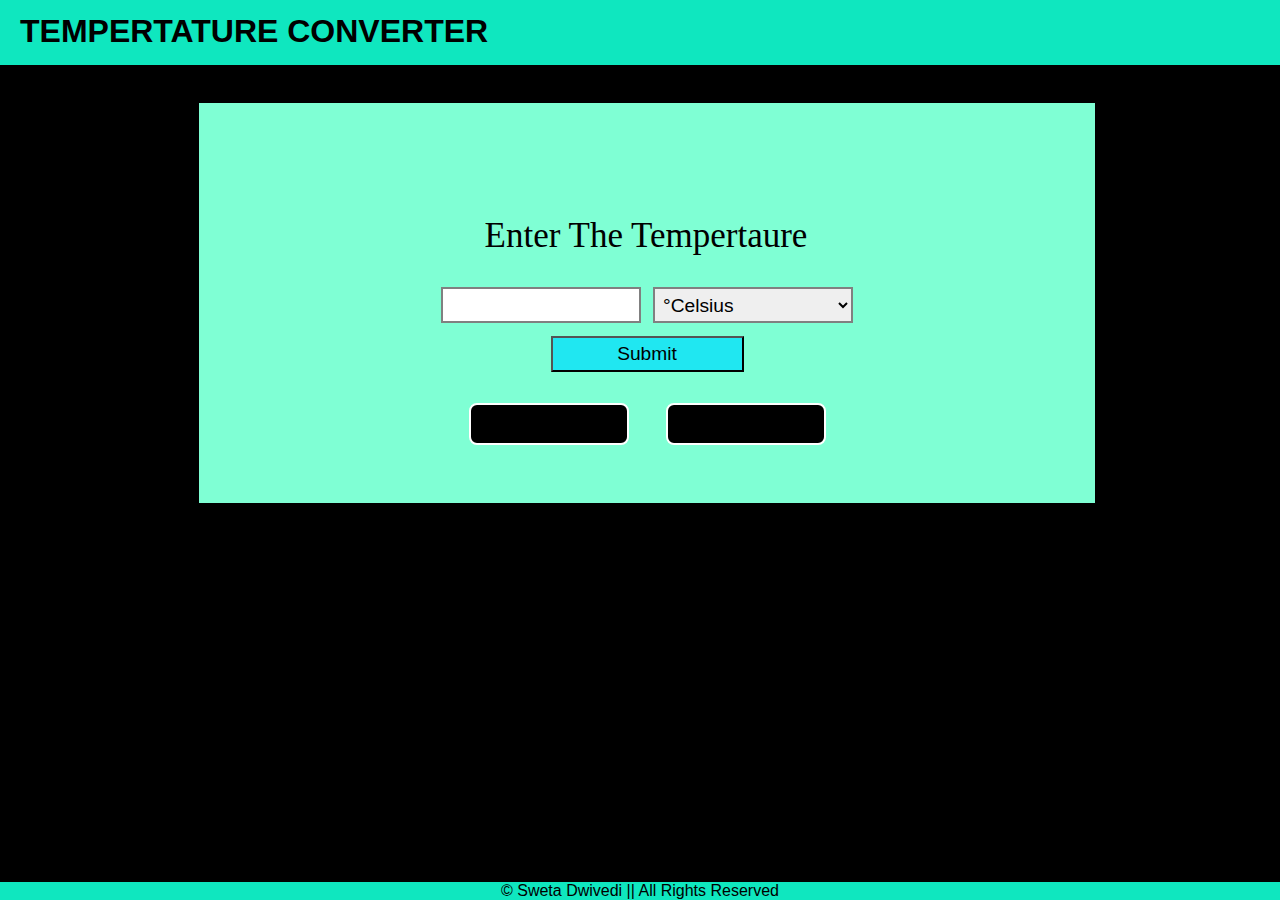
<file: TASK3_TEMPCONVERTER/converter.html>
<!DOCTYPE html>
<html lang="en">
<head>
    <meta charset="UTF-8">
    <meta name="viewport" content="width=device-width, initial-scale=1.0">
    <title>TEMPERTATURE CONVERTER WEBSITE</title>
    <link rel="stylesheet" href="converter.css" />
</head>
<body>
    <header>
        <div class="navbar">TEMPERTATURE CONVERTER</div>
    </header>
    <form id="tempCalc" onsubmit="calculateTemp(); return false">
        <label for="temp" class="heading">Enter The Tempertaure</label>
        <div class="input"><br>
        <input type="number" class="number" name="temp" id="temp">

        <select name="temp_diff" id="temp_diff" class="select">
            <option value="cel">°Celsius</option>
            <option value="far">°Farenheit</option>
            <option value="kel">Kelvin</option>
        </select>
    </div><br/>
    <div class="submit"><input type="submit" name="temp" class="innersubmit" ></div>
    <div class="op"><div class="op1"><span id="resulta"></span></div>
    <div class="op2"><span id="resultb"></span></div></div>
</form>

    
    <footer>
        <div class="footer">&#169; Sweta Dwivedi || All Rights Reserved</div>
    </footer>


    <script src="converter.js"></script>
</body>
</html>
</file>
<file: TASK3_TEMPCONVERTER/converter.css>
*{
    margin: 0;
    padding: 0;
    box-sizing: border-box;
    
}
body{
    font-family: Verdana, Geneva, Tahoma, sans-serif;
    background-color:black;
    
}
.navbar{
    width: 100%;
    height: 65px;
    background-color: rgb(15 231 191);
    padding: 13px 20px;
    font-size: 2rem;
    font-weight: 550;
}

form{
    height: 400px;
    width: 70%;
    background-color: aquamarine;
   
    margin: 127px 199px;
    font-size: 1.3rem;
    font-family: math;
    
}
.heading{
    display: flex;
    align-items: center;
    justify-content: center;
    margin: -89px 1px -88px -1px;
    padding: 113px 32px;
   
    font-size: 35px;
    font-family: math;
}
.input{
    display: flex;
    align-items: center;
    justify-content: center;
}
.number{
    height: 36px;
    width: 200px;
    font-size: 1.2rem;
    display: flex;
    align-items: center;
    justify-content: center;
    border: 2px solid grey;
    padding: 4px;
    margin: 6px;
}
.select{
    height: 36px;
    width: 200px;
    font-size: 1.2rem;
    display: flex;
    align-items: center;
    justify-content: center;
    border: 2px solid grey;
    padding: 4px;
    margin: 6px;
}
.submit{
    display: flex;
    align-items: center;
    justify-content: center;
    margin-top: -17px;
    
}
.innersubmit{
    display: flex;
    align-items: center;
    justify-content: center;
    height: 36px;
    width: 193px;
    background-color: #20e7f1;
    font-size: 1.2rem;
    cursor: pointer;
}
.innersubmit:hover{
    font-size: 1.4rem;
    
    background-color: #0ee5f8;
    
}
.op{
    height: 103px;
    width: 100%;
    display: flex;
    flex-direction: row;
    align-items: center;
    justify-content: center;
    

}
.op1{
    height: 41px;
    width: 160px;
    display: flex;
    border: 2px solid white;
    border-radius: 0.5rem;
    align-items: center;
    font-size: 1rem;
    text-align: center;
    padding: 19px;
    margin: 0px 18px 0px 19px;
    background-color: black;
    color: white;
}
.op2{
    height: 41px;
    width: 160px;
    display: flex;
    border: 2px solid white;
    border-radius: 0.5rem;
    align-items: center;
    font-size: 1rem;
    text-align: center;
    padding: 19px;
    margin: 0px 18px 0px 19px;
    background-color: black;
    color: white;
}

.footer{
    
        position: fixed;
        left: 0;
        bottom: 0;
        width: 100%;
        background-color: rgb(15 231 191);
        color: black;
        text-align: center;
      
}
@media(max-width:768px){
    .navbar{
        width: 100%;
        height: 150px;
        background-color: rgb(15 231 191);
        padding: 13px 20px;
        font-size: 2.5rem;
        font-weight: 550;
        display: flex;
        justify-content: center;
        align-items: center;
    }
    form {
        width: 90%; 
        
        margin: 111px auto; 
    }
    .heading{
        display: flex;
        align-items: center;
        justify-content: center;
        font-size: 35px;
        font-family: math;
    }
    .number,
    .select {
        width: 100%;
    }
    .op{
        height: 103px;
        width: 100%;
       
    }
    .op1{
        height: 60px; 
        width: 100%;
        margin: 0px;
        padding: 9px;
        
    
    }
    .op2{
        height: 60px; 
        width: 100%;
        margin: 0px;
        padding: 9px;
        
        
    }

}
</file>
